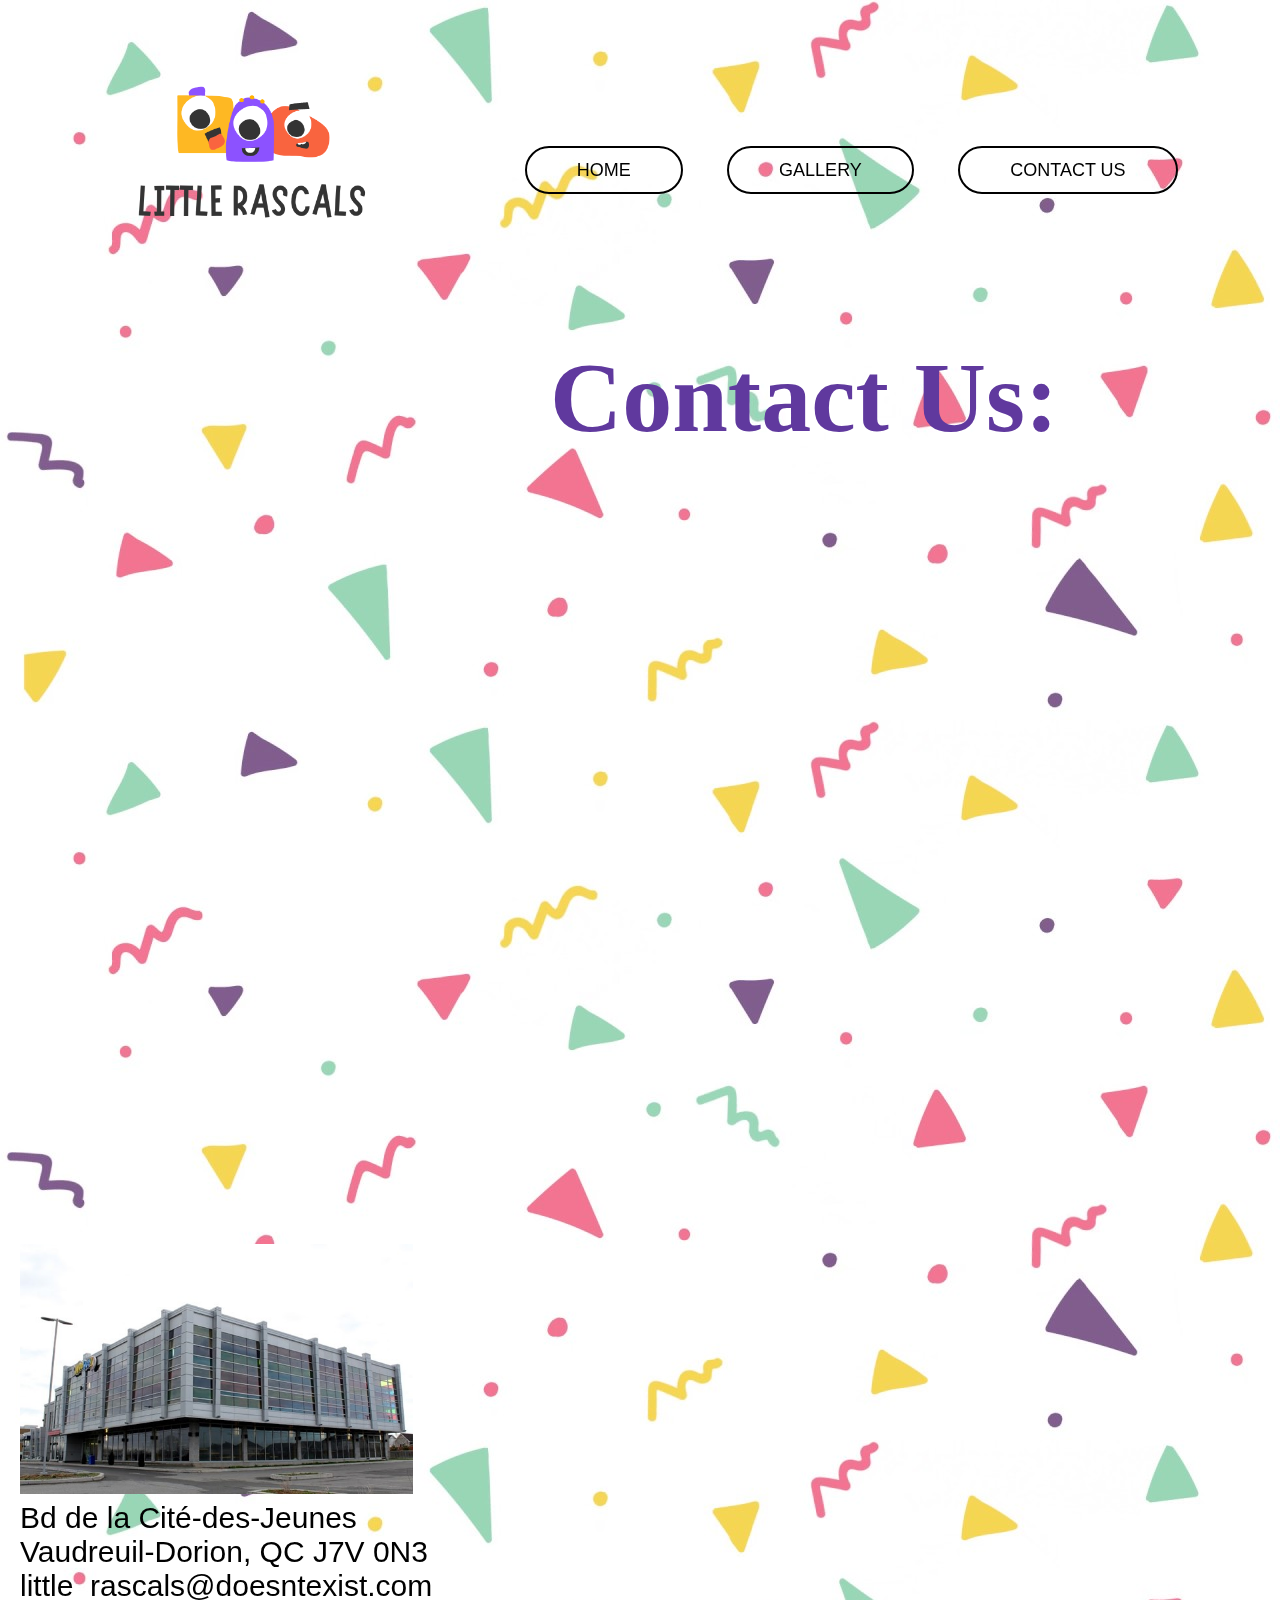
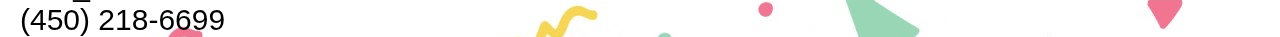
<file: contact_us.html>
<!DOCTYPE html>
<html lang="en">
<head>
  <meta charset="UTF-8">
  <meta http-equiv="X-UA-Compatible" content="IE=edge">
  <meta name="viewport" content="width=device-width, initial-scale=1.0">
  <link rel="stylesheet" href="gallery.css">
  <link rel="stylesheet" href="responsive.css" media="screen and (max-width: 600px)">
  <title>Document</title>
</head>
<body>
  <nav>
    <img src="mylogo2.png" class="logo" height = 300px wildth = 300px>
    <ul>
      <li> <a href = "index.html">HOME</a> </li>
      <li> <a href = "gallery.html">GALLERY</a> </li>
      <li> <a href = "contact_us.html">CONTACT US</a> </li>
    </ul>
  </nav>
  <h1> Contact Us:</h1>
  <div class="map">
    <iframe src="https://www.google.com/maps/embed?pb=!1m26!1m12!1m3!1d179194.1433801188!2d-74.02430779380981!3d45.43134598663481!2m3!1f0!2f0!3f0!3m2!1i1024!2i768!4f13.1!4m11!3e6!4m3!3m2!1d45.4556703!2d-73.7535936!4m5!1s0x4cc937b398d4ddfb%3A0x40f826e37bac5a6e!2swoohoo!3m2!1d45.413714!2d-74.0265956!5e0!3m2!1sen!2sca!4v1671778379643!5m2!1sen!2sca" width="600" height="450" style="border:0;" allowfullscreen="" loading="lazy" referrerpolicy="no-referrer-when-downgrade"></iframe>
  </div>
  <div class="info">
    <img src="woohoo.jpg" alt="Picture" height="250px width=400px">
    <p>Bd de la Cité-des-Jeunes</p>
    <p>Vaudreuil-Dorion, QC J7V 0N3</p>
    <p>little_rascals@doesntexist.com</p>
    <p>(450) 218-6699</p>

  </div>
</div>
</body>
</html>
</file>
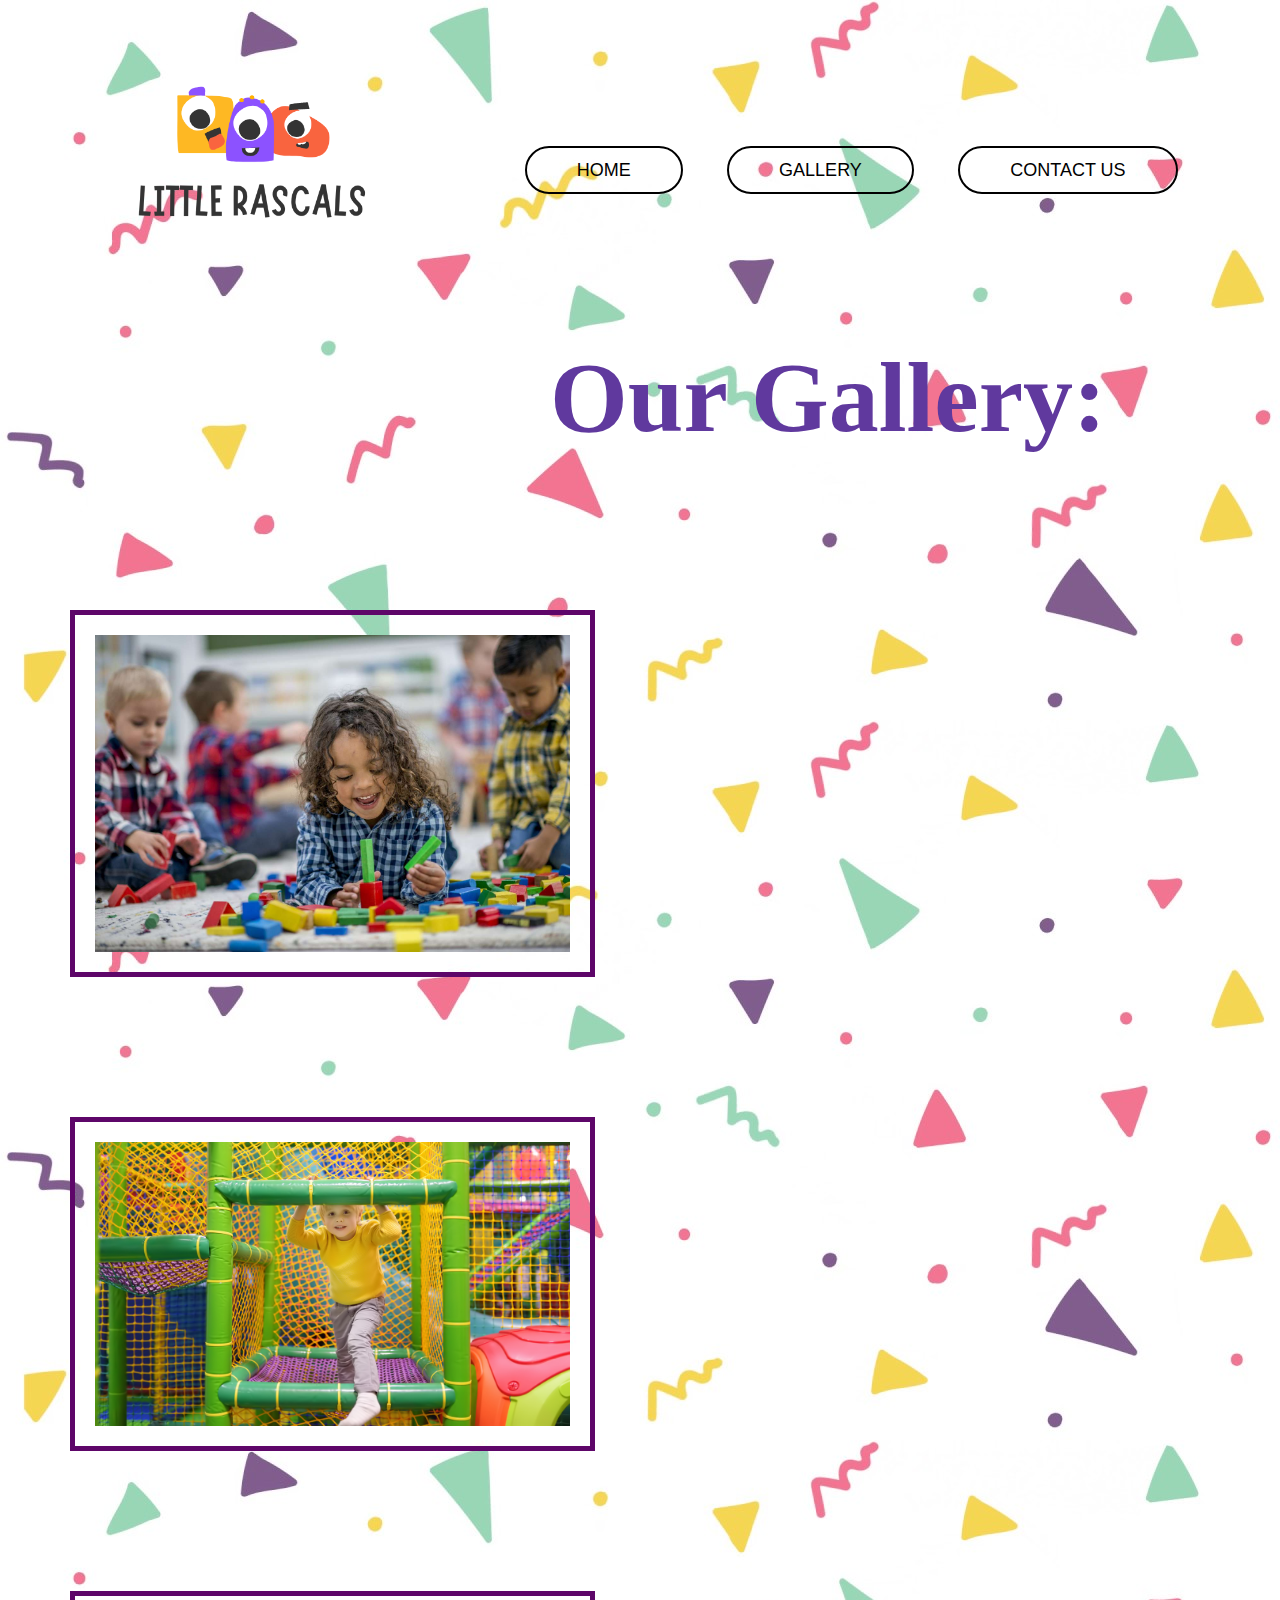
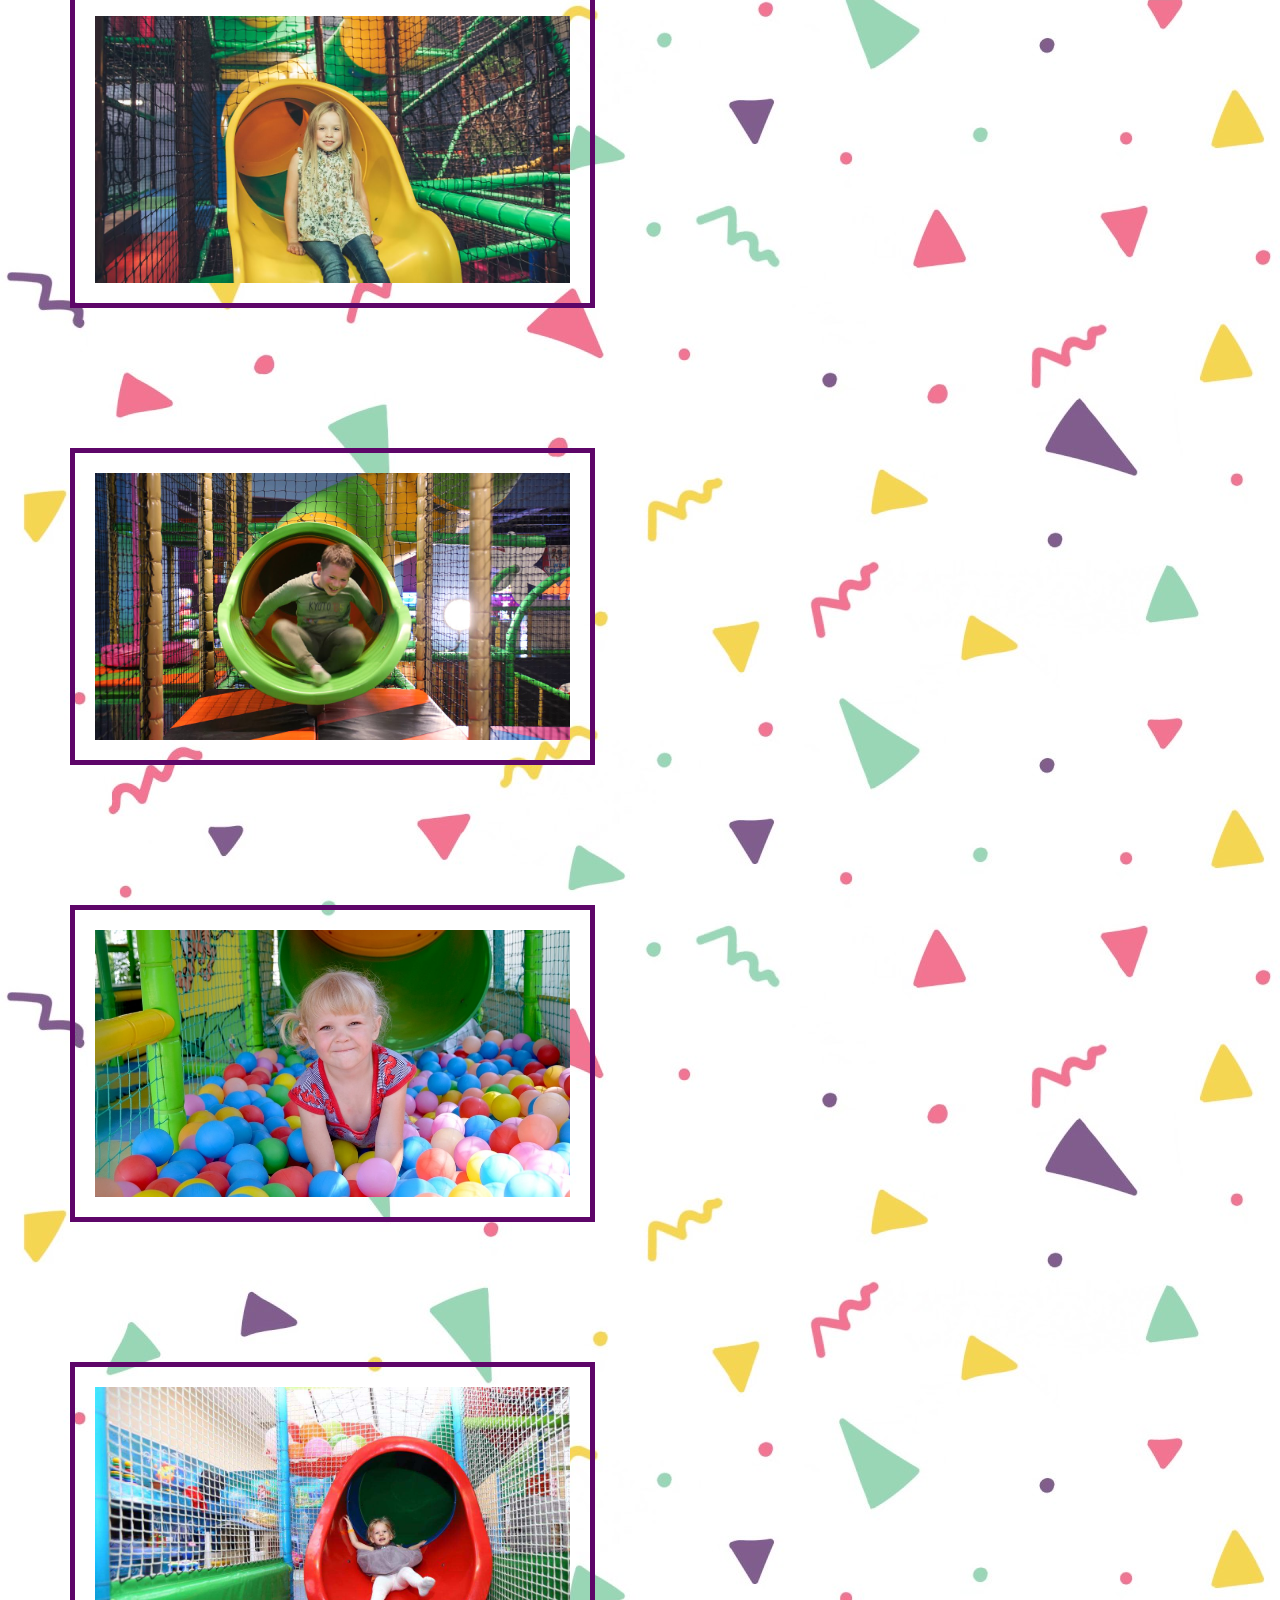
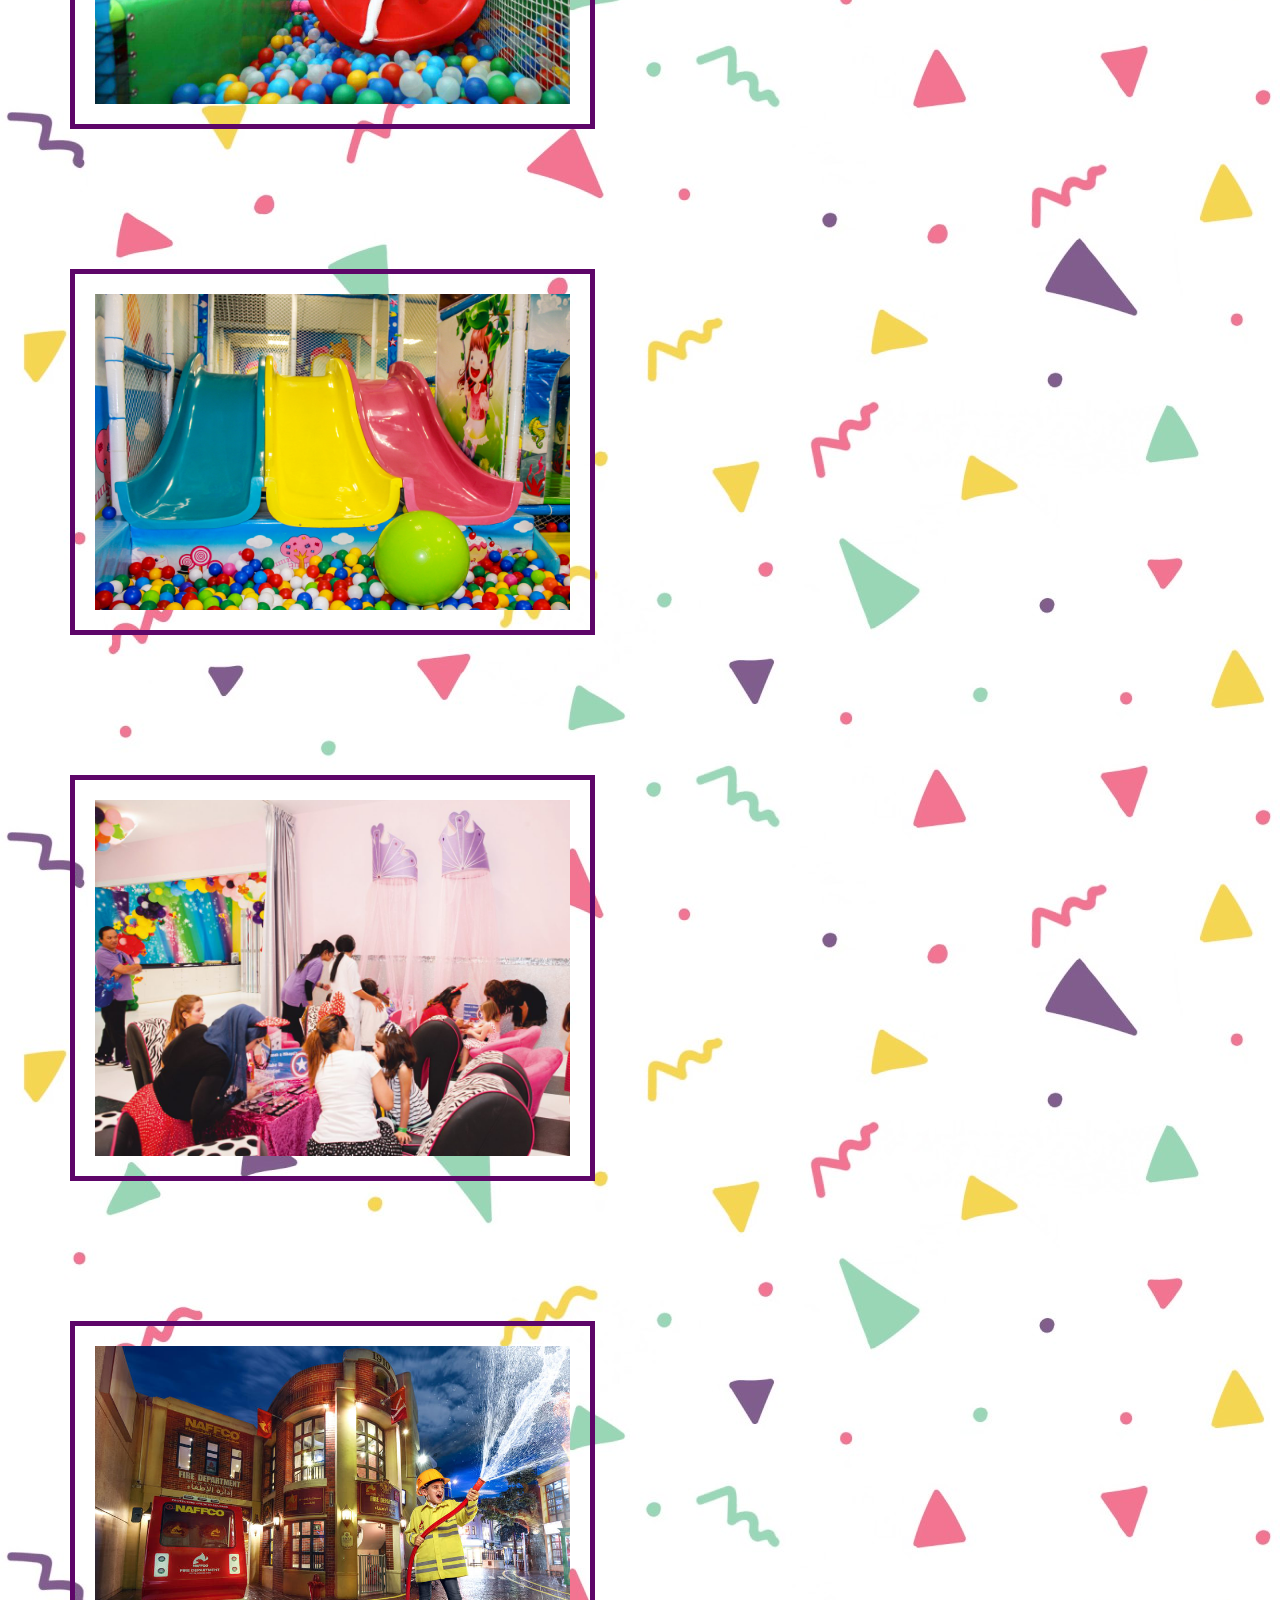
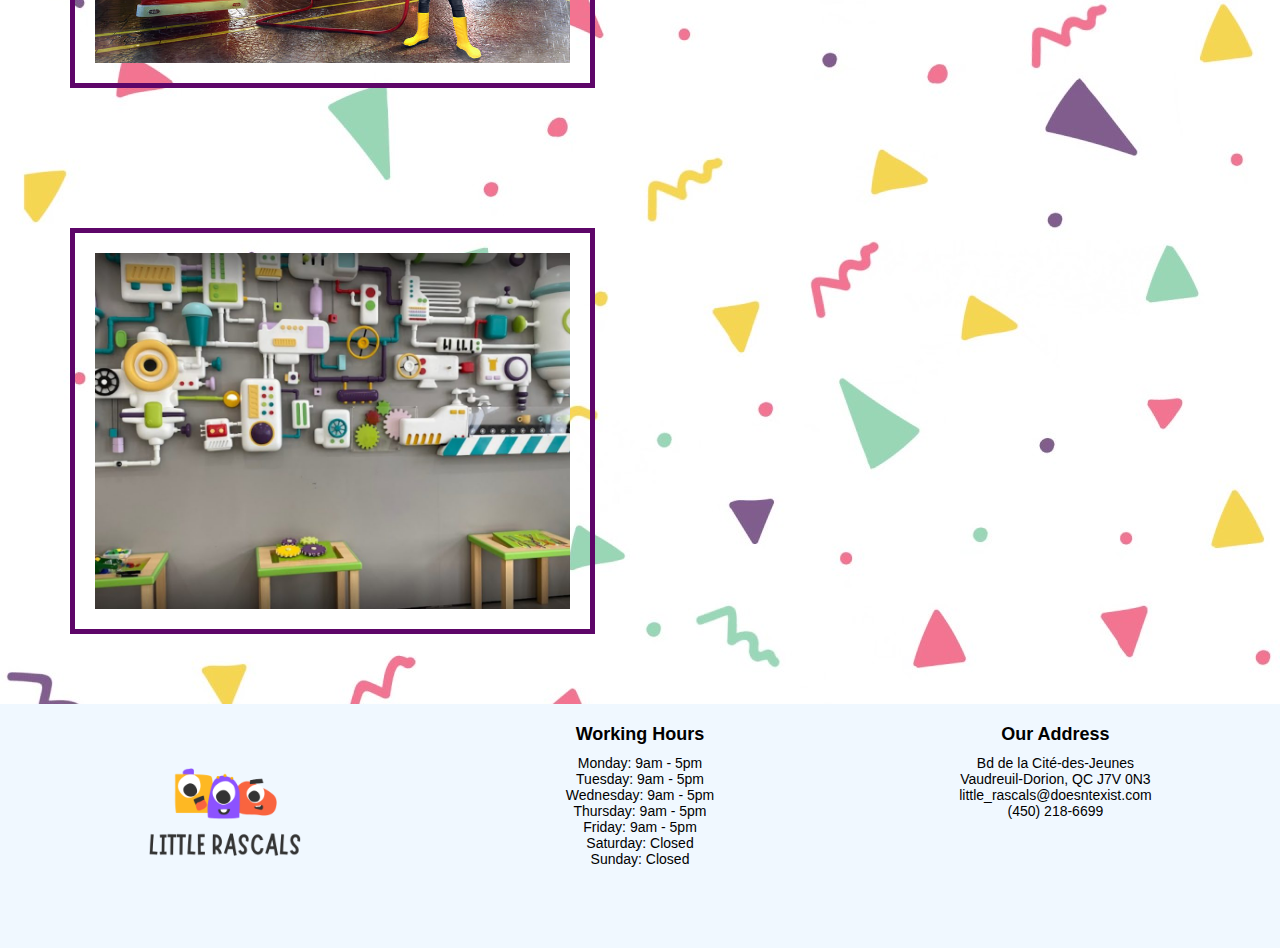
<file: gallery.html>
<!DOCTYPE html>
<html lang="en">
<head>
  <meta charset="UTF-8">
  <meta http-equiv="X-UA-Compatible" content="IE=edge">
  <meta name="viewport" content="width=device-width, initial-scale=1.0">
  <link rel="stylesheet" href="gallery.css">
  <link rel="stylesheet" href="responsive.css" media="screen and (max-width: 600px)">
  <title>Gallery</title>
</head>
<body>

  <nav>
    <img src="mylogo2.png" class="logo" height = 300px wildth = 300px>
    <ul>
      <li> <a href = "little_rascals.html">HOME</a> </li>
      <li> <a href = "gallery.html">GALLERY</a> </li>
      <li> <a href = "contact_us.html">CONTACT US</a> </li>
    </ul>
  </nav>
  <h1>Our Gallery:</h1>
<div id="gallery">
  <img src="pic1.jpg" alt="Image 1">
  <img src="pic2.jpg" alt="Image 2">
  <img src="pic3.jpg" alt="Image 3">
  <img src="pic4.jpg" alt="Image 4">
  <img src="pic5.jpg" alt="Image 5">
  <img src="pic6.jpg" alt="Image 6">
  <img src="pic7.jpg" alt="Image 7">
  <img src="pic8.jpg" alt="Image 8">
  <img src="pic9.jpg" alt="Image 9">
  <img src="pic10.jpg" alt="Image 10">
</div>

<footer>
  <div class="footer-column">
    <img src="mylogo2.png" width="200" height="200">
  </div>
  <div class="footer-column">
    <h3>Working Hours</h3>
    <ul>
      <li>Monday: 9am - 5pm</li>
      <li>Tuesday: 9am - 5pm</li>
      <li>Wednesday: 9am - 5pm</li>
      <li>Thursday: 9am - 5pm</li>
      <li>Friday: 9am - 5pm</li>
      <li>Saturday: Closed</li>
      <li>Sunday: Closed</li>
    </ul>
  </div>
  <div class="footer-column">
    <h3>Our Address</h3>
    <p>Bd de la Cité-des-Jeunes</p>
    <p>Vaudreuil-Dorion, QC J7V 0N3</p>
    <p>little_rascals@doesntexist.com</p>
    <p>(450) 218-6699</p>
  </div>
</footer>

</body>
</html>
</file>
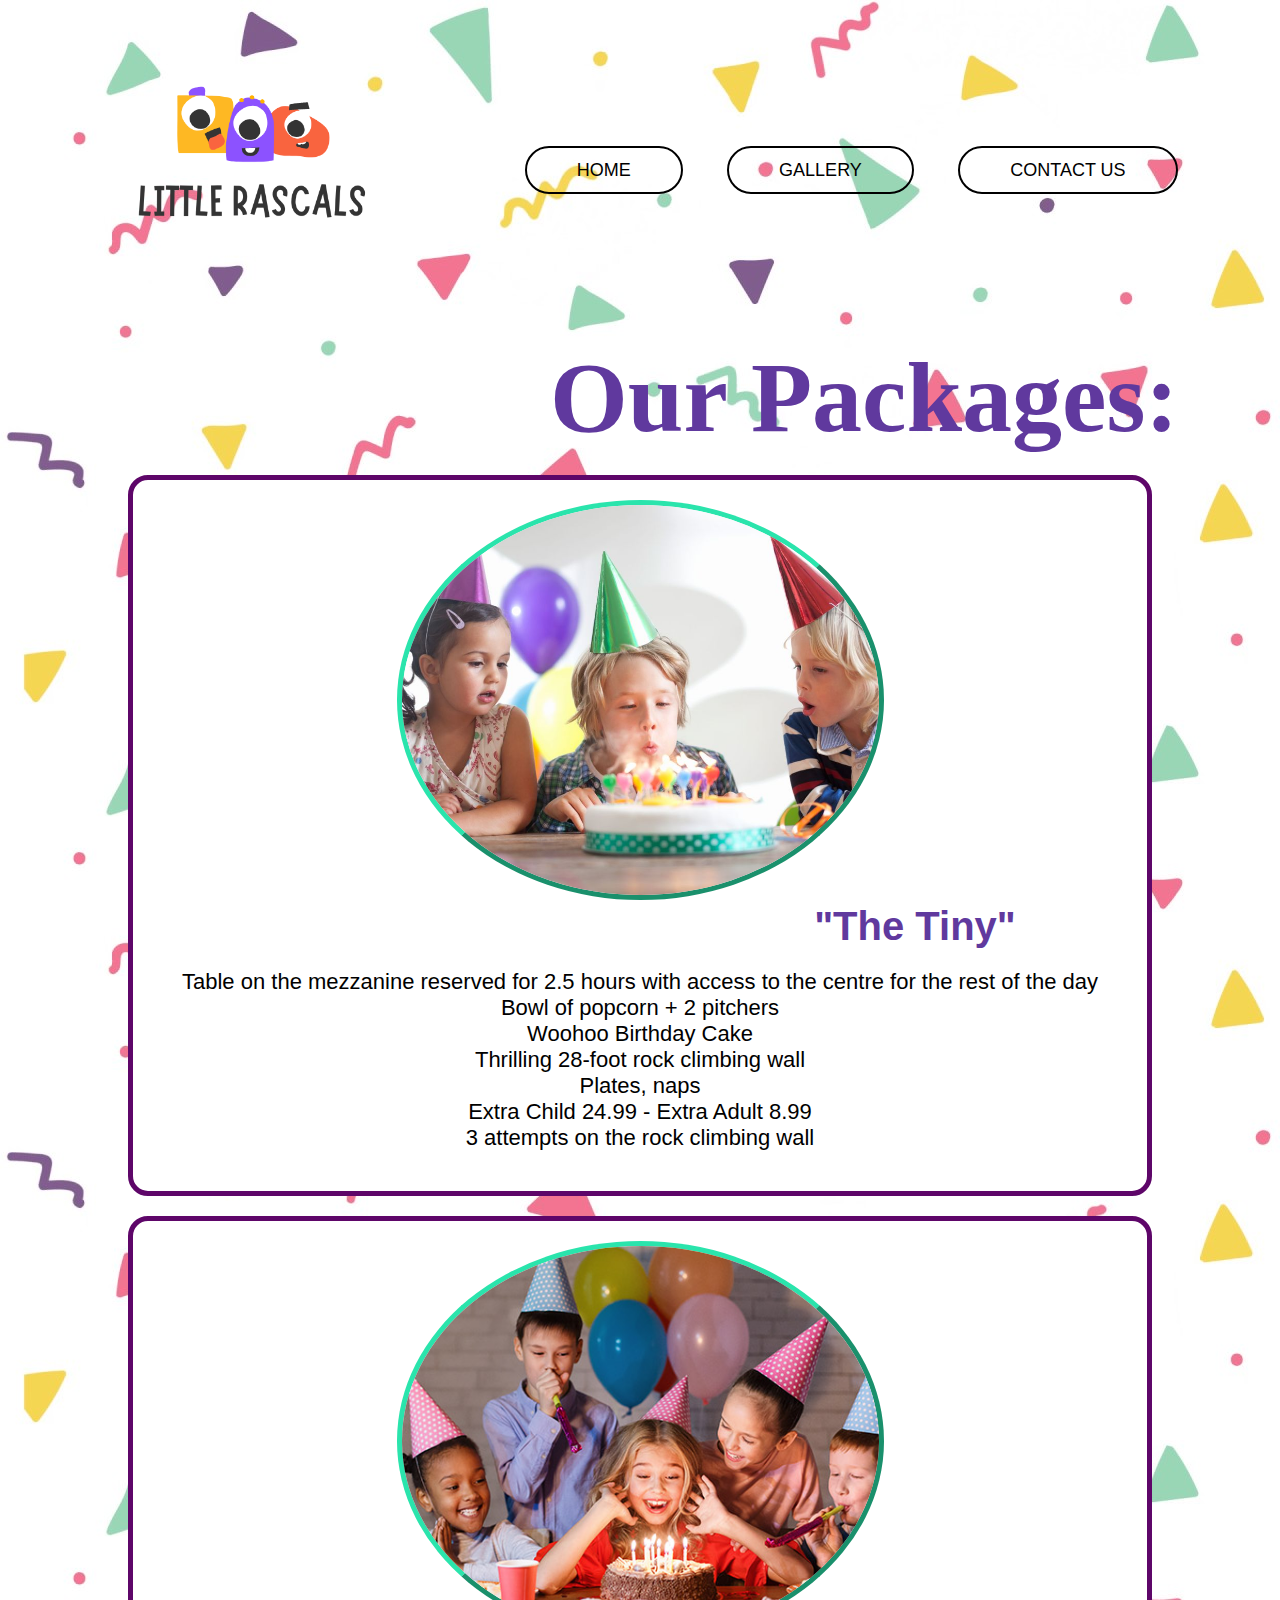
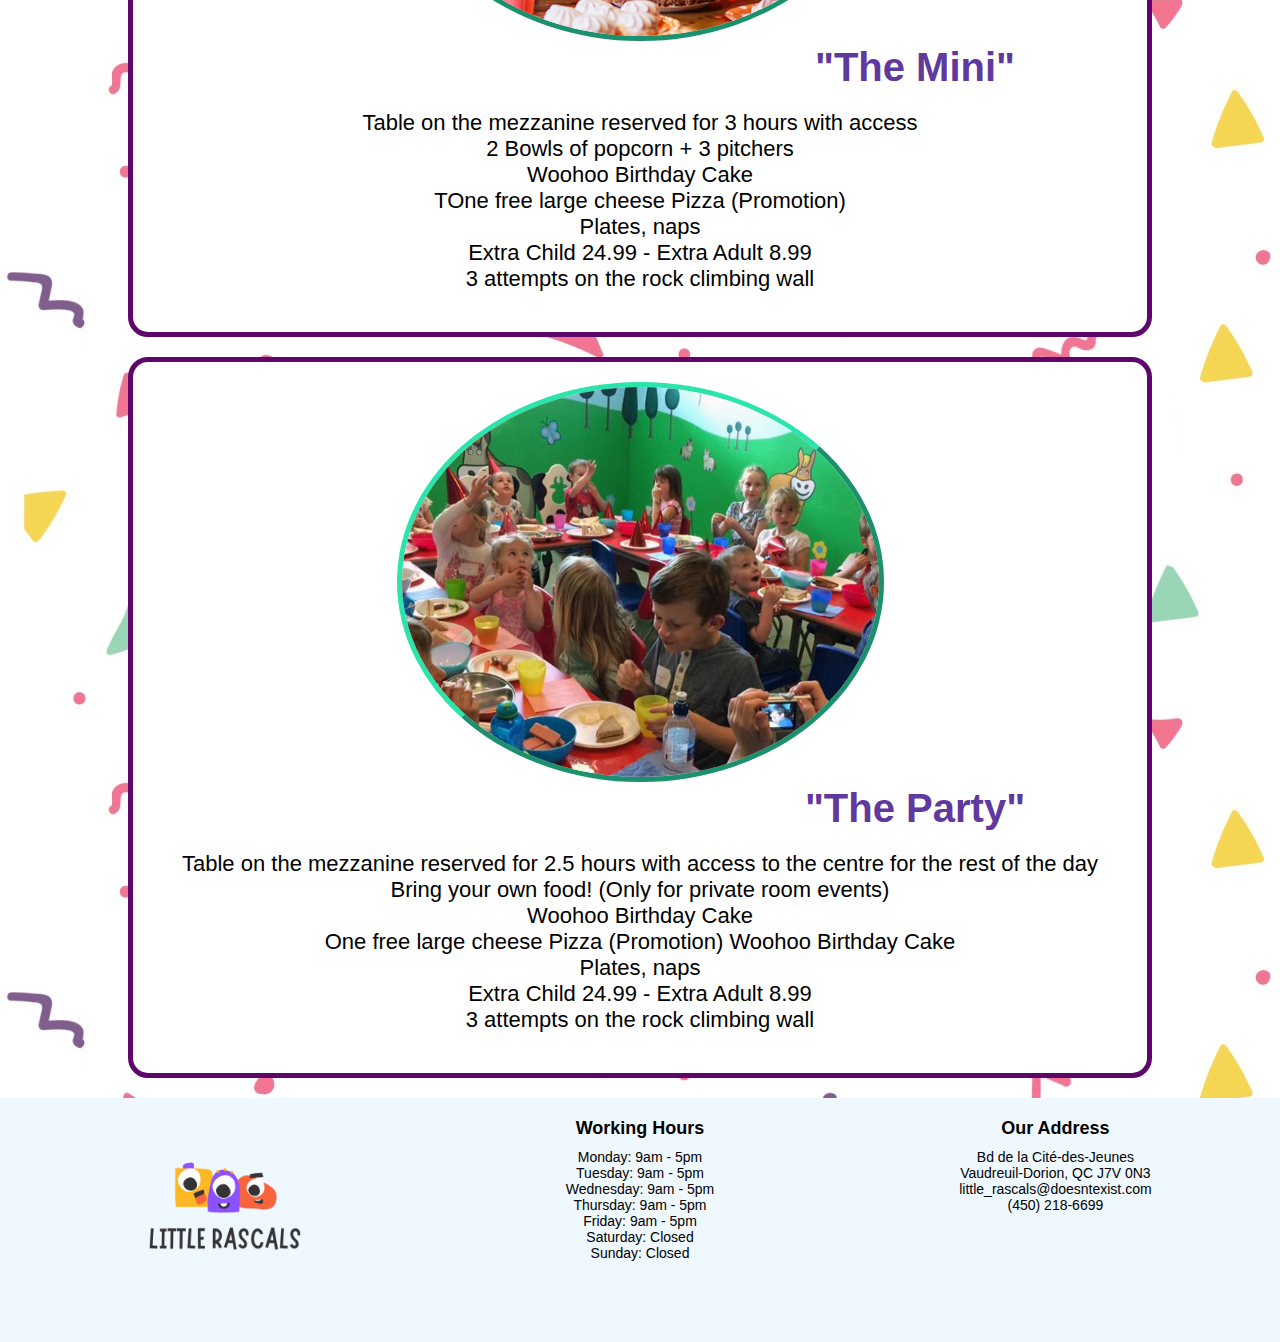
<file: packages.html>
<!DOCTYPE html>
<html lang="en">
<head>
  <meta charset="UTF-8">
  <meta http-equiv="X-UA-Compatible" content="IE=edge">
  <meta name="viewport" content="width=device-width, initial-scale=1.0">
  <link rel="stylesheet" href="gallery.css">
  <link rel="stylesheet" href="responsive.css" media="screen and (max-width: 600px)">
  <title>Document</title>
</head>
<body>
  <nav>
    <img src="mylogo2.png" class="logo" height = 300px wildth = 300px>
    <ul>
      <li> <a href = "index.html">HOME</a> </li>
      <li> <a href = "gallery.html">GALLERY</a> </li>
      <li> <a href = "contact_us.html">CONTACT US</a> </li>
    </ul>
  </nav>
  <h2>Our Packages:</h2>
  <div class="package">
    <img src="package1.jpg" alt="Package 1">
   <h2>"The Tiny"</h2>
    <ul>
      <li>Table on the mezzanine reserved for 2.5 hours with access to the centre for the rest of the day</li>
      <li>Bowl of popcorn + 2 pitchers</li>
      <li>Woohoo Birthday Cake</li>
      <li>Thrilling 28-foot rock climbing wall</li>
      <li>Plates, naps</li>
      <li>Extra Child 24.99 - Extra Adult 8.99</li>
      <li>3 attempts on the rock climbing wall</li>
    </ul>
  </div>
  <div class="package">
    <img src="package2.jpg" alt="Package 2">
    <h2>"The Mini"</h2>
    <ul>
      <li>Table on the mezzanine reserved for 3 hours with access</li>
      <li>2 Bowls of popcorn + 3 pitchers</li>
      <li>Woohoo Birthday Cake</li>
      <li>TOne free large cheese Pizza (Promotion)</li>
      <li>Plates, naps</li>
      <li>Extra Child 24.99 - Extra Adult 8.99</li>
      <li>3 attempts on the rock climbing wall</li>
    </ul>
  </div>
  <div class="package">
    <img src="package3.jpg" alt="Package 3">
    <h2>"The Party"</h2>
    <ul>
      <li>Table on the mezzanine reserved for 2.5 hours with access to the centre for the rest of the day</li>
      <li>Bring your own food! (Only for private room events)</li>
      <li>Woohoo Birthday Cake</li>
      <li>One free large cheese Pizza (Promotion) Woohoo Birthday Cake</li>
      <li>Plates, naps</li>
      <li>Extra Child 24.99 - Extra Adult 8.99</li>
      <li>3 attempts on the rock climbing wall</li>
    </ul>
  </div>

  <footer>
    <div class="footer-column">
      <img src="mylogo2.png" width="200" height="200">
    </div>
    <div class="footer-column">
      <h3>Working Hours</h3>
      <ul>
        <li>Monday: 9am - 5pm</li>
        <li>Tuesday: 9am - 5pm</li>
        <li>Wednesday: 9am - 5pm</li>
        <li>Thursday: 9am - 5pm</li>
        <li>Friday: 9am - 5pm</li>
        <li>Saturday: Closed</li>
        <li>Sunday: Closed</li>
      </ul>
    </div>
    <div class="footer-column">
      <h3>Our Address</h3>
      <p>Bd de la Cité-des-Jeunes</p>
      <p>Vaudreuil-Dorion, QC J7V 0N3</p>
      <p>little_rascals@doesntexist.com</p>
      <p>(450) 218-6699</p>
    </div>
  </footer>

</body>
</html>
</file>
<file: gallery.css>
@media screen and (max-width: 500px) {
  .element {
    display: block;
    width: 100%;
  }
}
*{
	margin: 0;
	padding: 0;
	box-sizing: border-box;
	font-family: Poppins, sans-serif;
  /* background-image: url(gallery.jpg); */
}

body {
  background-image: url(gallery.jpg);
}

nav{
	width:100%;

	top:0;
	left:0;
	padding:20px 8%;
	display:flex;
	align-items: center;
	justify-content: space-between;
}

nav.logo{
	width: 80px;
}

nav ul li {
list-style: none;
display: inline-block;
margin-left: 40px;
}

nav ul li a {
	text-decoration: none;
	color:rgb(0, 0, 0);
	font-size: 18px;
	border: 2px solid rgb(0, 0, 0);
	padding: 12px 50px;
	border-radius: 50px;
	margin-top:  20px;
}

h1{
	font-size: 100px;
	color: rgb(96, 57, 158);
	font-weight: 600;
  position: absolute;
  margin-left: 550px;
  font-family: "Palatino Linotype", "Book Antiqua", Palatino, serif;
}


#gallery {
  margin-top: 200px;
  display: flex; 
  flex-wrap: wrap;
}

#gallery img {
  margin: 70px; 
  width: 41%; 
  height: auto; 
  object-fit: cover;
  border: 5px solid rgb(94, 6, 105);
  padding: 20px; 
}

footer {
  display: flex;
  justify-content: space-between;
  color: rgb(0, 0, 0);
  padding: 20px;
  background-color: aliceblue;
}

.footer-column {
  flex-basis: 33%;
  text-align: center;
}

footer h3 {
  font-family: Arial, sans-serif;
  font-size: 18px;
  font-weight: bold;
  margin: 0 0 10px 0;
}

footer p,
footer li {
  font-family: Arial, sans-serif;
  font-size: 14px;
  margin: 0;
}

footer ul {
  list-style: none;
  margin: 0;
  padding: 0;
}

.copyright {
  top: 50%;
  left: 50%;
  transform: translate(300%, 50%);
}

iframe{
padding-top: 200px;
padding-left: 5%;
padding-right: 50%;
width: 100%;
height: 700px;
border: 4px solid rgb(0, 0, 0);
}

.map {
  float: left;
  width: 1200px;
}

.info {
  float: left;
  width: 500px;
  margin-top: 200px;
  font-size: 30px;
 padding-left: 20px;
}



.package {
  display: block;
  width: 80%;
  margin: 20px auto;
  text-align: center;
  overflow: hidden;
  border: 5px solid rgb(94, 6, 105);
  padding: 20px;
  border-radius: 20px;
  background-color: rgb(255, 255, 255);
}

.package img {
  width: 50%;
  height: 400px;
  object-fit: cover;
  transition: transform 0.3s;
  border-radius: 50%;
  border-width: 5px;
  border-style: outset;
  border-color: rgb(42, 228, 172);
}

.package:hover img {
  transform: scale(1.1);
}

.package ul {
  padding: 20px;
  font-size: 22px;
  list-style: none;
font-weight: 3 00;
}
.package h2{
  font-size: 40px;
  font-family: poppins, sans-serif;
}

h2{
font-size: 100px;
color: rgb(96, 57, 158);
font-weight: 600;
margin-left: 550px;
font-family: "Palatino Linotype", "Book Antiqua", Palatino, serif;
}
</file>
<file: responsive.css>
nav ul {
  display: flex;
  flex-direction: column;
  align-items: center;
}

nav li {
  margin: 10px 0;
}

.logo {
  height: 200px;
  width: 200px;
}

.content {
  text-align: center;
}

.options {
  flex: 1;
  margin: 10px;
}

.testimonial img {
  width: 50%;
}

.test-row {
  display: flex;
  flex-wrap: wrap;
  justify-content: center;
}

.test-column {
  width: 50%;
  margin: 10px;
}
</file>
